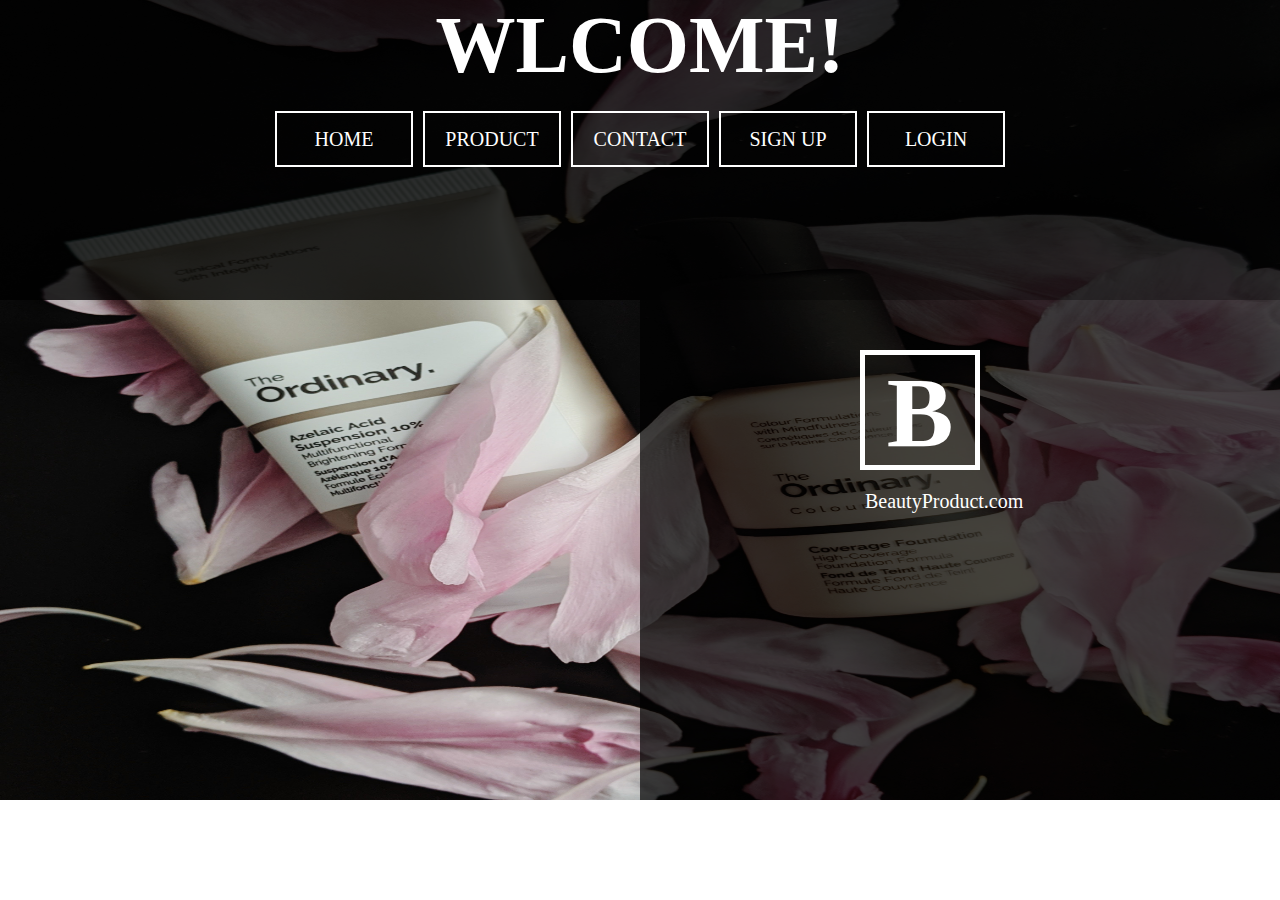
<file: index.html>
<!DOCTYPE html>
<html>
<head>
<meta lang="en-us">
<meta name="keywords" content="BEAUTYPRODUCTS, BEAUTYPRODUCTS.COM">
<meta name="description" content="India largest shop you can purchase any beauty with our website">
<meta name="author" content="beautypoduction.com">
<meta name="viewport" content="width=device-width,initial-scale=1.0">
 <title>
home page</title>
<link rel="stylesheet" href="style.css">
</head>
<body>



<!--nav --> 
    <nav>
        <h1 id="welcome">WLCOME!</h1>
        <table id="manu" align="center" cellspacing="10">

            <tr>
             <td id="item"><a href="index.html">HOME</td> </a>
             <td id="item"> <a href="product.html">PRODUCT</td></a>
             <td id="item"><a href="contact us.html"> CONTACT</td></a>
             <td id="item"><a href="sign up.html"> SIGN UP</td></a>
             <td id="item"><a href="login.html"> LOGIN</td></a>
            </tr>
        </table>
    </nav>
    <!--nav -->

<section>
<div id="logo">
<h1 id="text"> B</h1>
<p id="com">BeautyProduct.com</p>
</div>
</section>
  


</body>
</html>
</file>
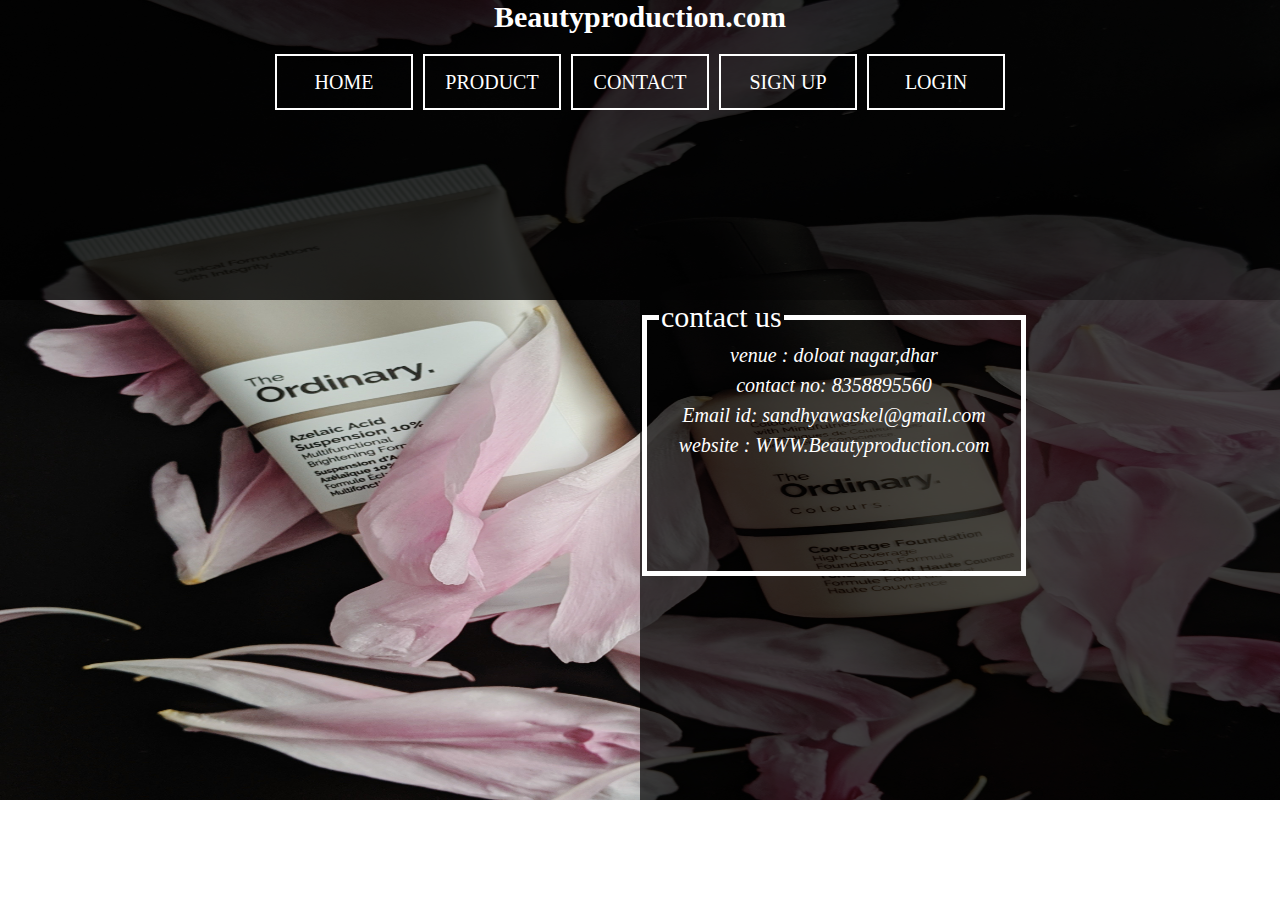
<file: contact us.html>
<!DOCTYPE html>
<html>
<head>
<meta lang="en-us">
<meta name="keywords" content="BEAUTYPRODUCTS, BEAUTYPRODUCTS.COM">
<meta name="description" content="India largest shop you can purchase any beauty with our website">
<meta name="author" content="beautypoduction.com">
<meta name="viewport" content="width=device-width,initial-scale=1.0">
 <title>
home page</title>
<link rel="stylesheet" href="style.css">
</head>
<body>



<!--nav --> 
    <nav>
        <h1  id="f">Beautyproduction.com</h1>
        <table id="manu" align="center" cellspacing="10">

            <tr>
             <td id="item"><a href="index.html">HOME</td> </a>
             <td id="item"> <a href="product.html">PRODUCT</td></a>
             

             <td id="item"><a href="contact us.html"> CONTACT</td></a>
             <td id="item"><a href="sign up.html"> SIGN UP</td></a>
             <td id="item"><a href="login.html"> LOGIN</td></a>
            </tr>
        </table>
    </nav>
    <!--nav -->

<section id="ctcus">
    <fieldset ><legend>contact us</legend>
        <address id="contactus"> 
            venue : doloat nagar,dhar <br>
            contact no: 8358895560<br>
            Email id: sandhyawaskel@gmail.com<br>
            website : WWW.Beautyproduction.com



        </address>
        
    
    </fieldset> 

</section>
  


</body>
</html>
</file>
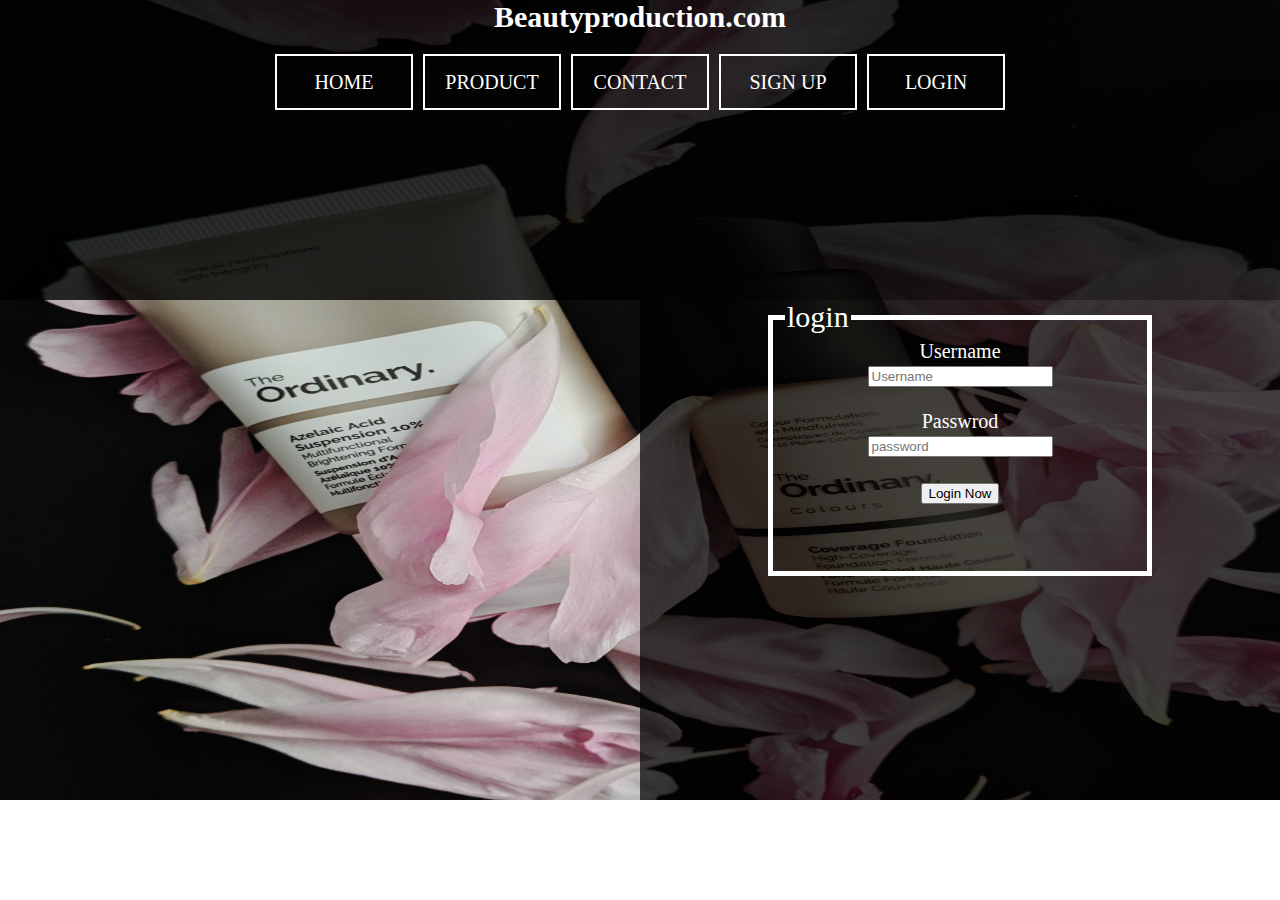
<file: login.html>
<!DOCTYPE html>
<html>
<head>
<meta lang="en-us">
<meta name="keywords" content="BEAUTYPRODUCTS, BEAUTYPRODUCTS.COM">
<meta name="description" content="India largest shop you can purchase any beauty with our website">
<meta name="author" content="beautypoduction.com">
<meta name="viewport" content="width=device-width,initial-scale=1.0">
 <title>
home page</title>
<link rel="stylesheet" href="style.css">
</head>
<body>



<!--nav --> 
    <nav>
        <h1  id="f">Beautyproduction.com</h1>
        <table id="manu" align="center" cellspacing="10">

            <tr>
             <td id="item"><a href="index.html">HOME</td> </a>
             <td id="item"> <a href="product.html">PRODUCT</td></a>
             <td id="item"><a href="contact us.html"> CONTACT</td></a>
             <td id="item"><a href="sign up.html"> SIGN UP</td></a>
             <td id="item"><a href="login.html"> LOGIN</td></a>
            </tr>
        </table>
    </nav>
    <!--nav -->

<section id="login"><center>
    <fieldset >
        <legend > login</legend>
        <form id="us">
            Username<br><input type="text" name="username" placeholder="Username"><br><br>
            Passwrod<br><input type="password" name="password" placeholder="password"><br><br>
            <input type="submit" value="Login Now">

        </form>
        
    </center>
    </fieldset> 

</section>
  


</body>
</html>
</file>
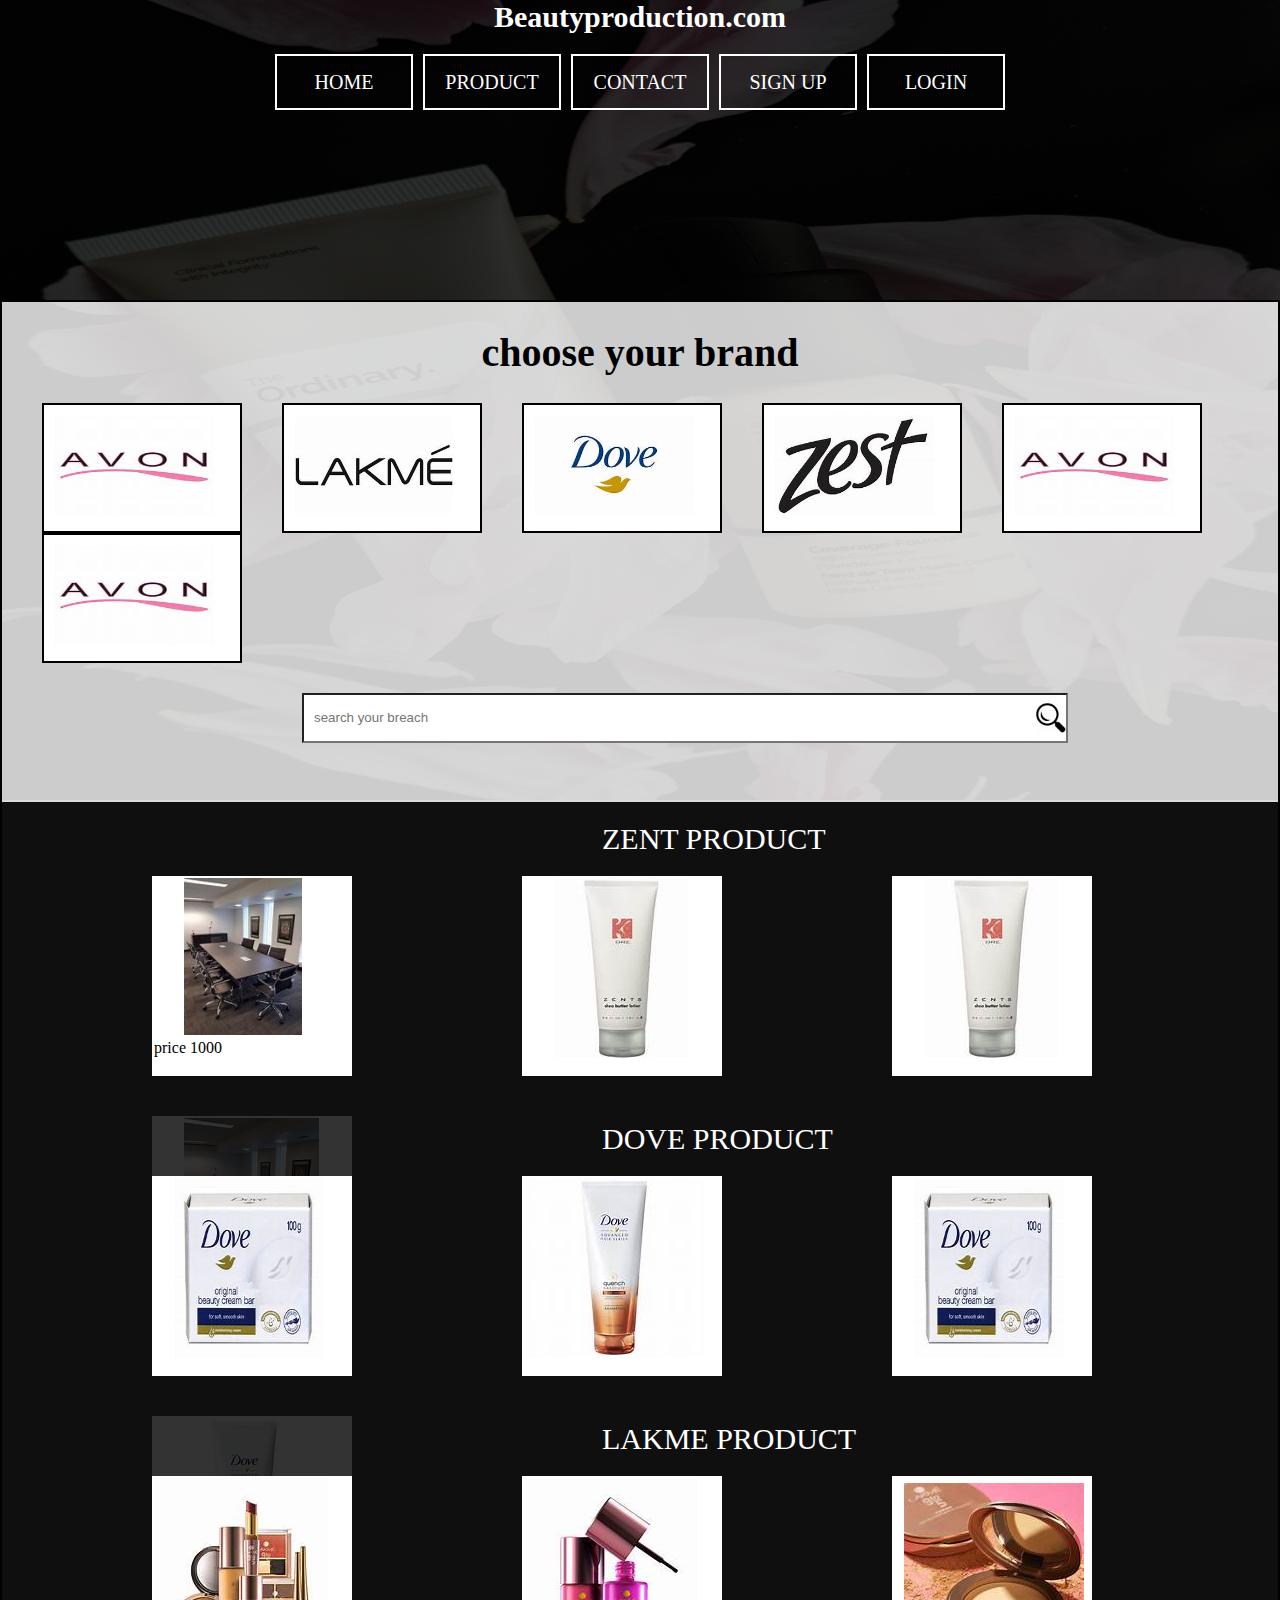
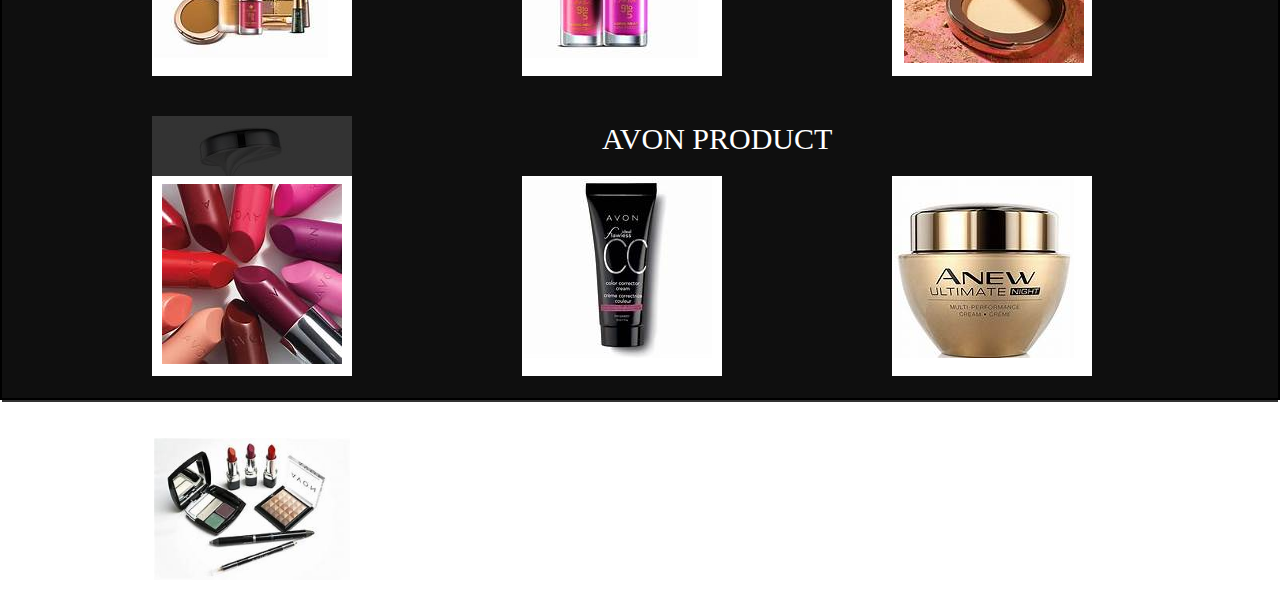
<file: product.html>
<!DOCTYPE html>
<html>
<head>
<meta lang="en-us">
<meta name="keywords" content="BEAUTYPRODUCTS, BEAUTYPRODUCTS.COM">
<meta name="description" content="India largest shop you can purchase any beauty with our website">
<meta name="author" content="beautypoduction.com">
<meta name="viewport" content="width=device-width,initial-scale=1.0">
 <title>
home page</title>
<link rel="stylesheet" href="style.css">
<link rel="stylesheet" href="https://cdnjs.cloudflare.com/ajax/libs/font-awesome/6.4.0/css/all.min.css" integrity="sha512-iecdLmaskl7CVkqkXNQ/ZH/XLlvWZOJyj7Yy7tcenmpD1ypASozpmT/E0iPtmFIB46ZmdtAc9eNBvH0H/ZpiBw==" crossorigin="anonymous" referrerpolicy="no-referrer" />
</head>
<body>



<!--nav --> 
    <nav>
        <h1  id="f">Beautyproduction.com</h1>
        <table id="manu" align="center" cellspacing="10">

            <tr>
             <td id="item"><a href="index.html">HOME</td> </a>
             <td id="item"> <a href="product.html">PRODUCT</td></a>
             <td id="item"><a href="contact us.html"> CONTACT</td></a>
             <td id="item"><a href="sign up.html"> SIGN UP</td></a>
             <td id="item"><a href="login.html"> LOGIN</td></a>
            </tr>
        </table>
    </nav>
    <!--nav-->
<section id="product1">
    <div id="brand"> 

        <h1 id="choose">choose your brand</h1>
        <div id="brandpic">
           <a href="#product11"> <img src="images/avon.jpeg" id="ma2" ></a>
        </div>
        <div id="brandpic">
           <a href="#product8"> <img src="images/lakme.jpeg" id="ma2"></a>
        </div>
        <div id="brandpic">
           <a href="#product7"> <img src="images/dove.jpeg" id="ma3"></a>
        </div>
        <div id="brandpic">
            <a href="#product6"><img src="images/zent.jpeg" id="ma2"></a>
        </div>
        <div id="brandpic">
            <a href="#product11"><img src="images/avon.jpeg" id="ma2"></a>
            </div>
        <div id="brandpic">
            <a href="#product11"><img src="images/avon.jpeg" id="ma2"></a>
        </div>
        <form>
           <input type="search" name="search" id="search3"  placeholder="search your breach"> 


        </form>


    </div>
    <div id="product6">
       <div id="zent1"> ZENT PRODUCT</div> 
       
       

      <div id="box8">
           <img src="images/zent1.jpeg" width="60%"  id="zentt">
           <p id="price">price 1000</p>
           
           <i class="fa fa-shopping-cart" aria-hidden="true" ></i>

           
      </div>
       <div id="box8">
        <img src="images/zent3.jpeg" id="zentt">
            
       </div>
       <div id="box8">  <img src="images/zent3.jpeg" id="zentt"></div>
       <div id="box8">
            <img src="images/zent1.jpeg" id="zentt">
       </div>
   </div>


   <div id="product7">
       <div id="dove1"> DOVE PRODUCT</div> 
       
       

       <div id="box9"> <img src="images/dove1.jpeg" id="dovee"></div>
       <div id="box9"><img src="images/dove2.jpeg"  ></div>
       <div id="box9"><img src="images/dove1.jpeg" id="dovee" ></div>
       <div id="box9"><img src="images/dove2.jpeg" ></div>
   </div>

   <div id="product8">
       <div id="lakme1"> LAKME PRODUCT</div> 
       
       

       <div id="box10"> <img src="images/lakme1.jpeg" ></div>
       <div id="box10"> <img src="images/lakme2.jpeg" ></div>
       <div id="box10"> <img src="images/lakme3.jpeg" id="lakmeee" ></div>
       <div id="box10"><img src="images/lakme4.jpeg" id="lakmee" ></div>
   </div>
   
   <div id="product11">
       <div id="lakme1"> AVON PRODUCT</div> 
       
       

       <div id="box11"> <img src="images/avon1.jpeg" id="avonn" ></div>
       <div id="box11"><img src="images/avon2.jpeg" id="" ></div>
       <div id="box11"><img src="images/avon3.jpeg" id="" ></div>
       <div id="box11"><img src="images/avon4.jpeg" id="avonnn" ></div>
   </div>
   










    </div>

    
</section>




</body>
</html>
</file>
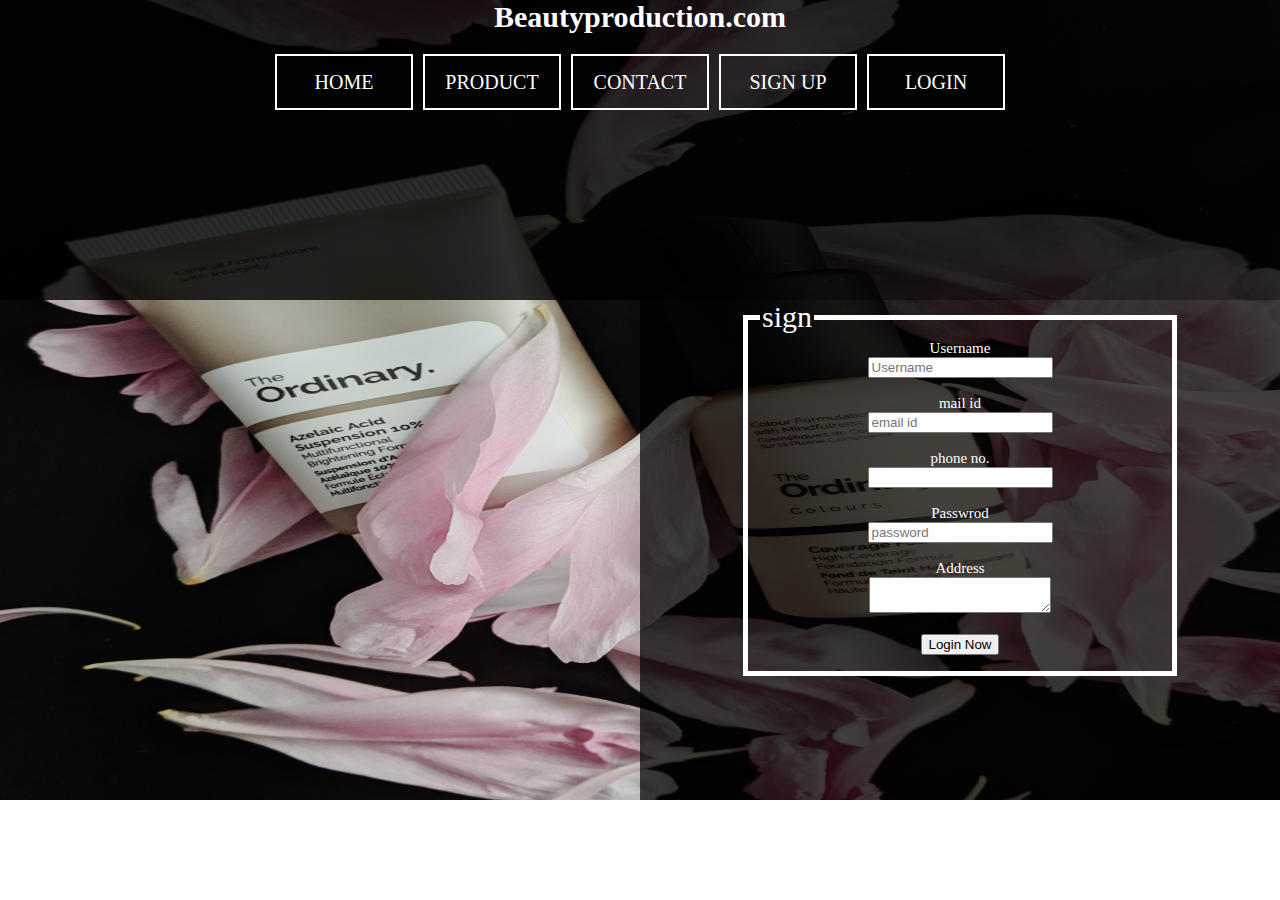
<file: sign up.html>
<!DOCTYPE html>
<html>
<head>
<meta lang="en-us">
<meta name="keywords" content="BEAUTYPRODUCTS, BEAUTYPRODUCTS.COM">
<meta name="description" content="India largest shop you can purchase any beauty with our website">
<meta name="author" content="beautypoduction.com">
<meta name="viewport" content="width=device-width,initial-scale=1.0">
 <title>
home page</title>
<link rel="stylesheet" href="style.css">
</head>
<body>



<!--nav --> 
    <nav>
        <h1  id="f">Beautyproduction.com</h1>
        <table id="manu" align="center" cellspacing="10">

            <tr>
             <td id="item"><a href="index.html">HOME</td> </a>
             <td id="item"> <a href="product.html">PRODUCT</td></a>
             <td id="item"><a href="contact us.html"> CONTACT</td></a>
             <td id="item"><a href="sign up.html"> SIGN UP</td></a>
             <td id="item"><a href="login.html"> LOGIN</td></a>
            </tr>
        </table>
    </nav>
    <!--nav -->

<section id="sign "><center>
    <fieldset id="singup" >
        <legend > sign</legend>
        <form id="usmp">
            Username<br><input type="text" name="username" placeholder="Username"><br><br>
            mail id<br><input type="Email" e="email" placeholder="email id"><br><br>
            phone no.<br> <input type="number" max="10" ><br><br>
            Passwrod<br><input type="password" maxlength="8" placeholder="password"><br><br>
            Address<br><textarea name="address"></textarea><br><br>
            <input type="submit" value="Login Now">

        </form>
        
    </center>
    </fieldset> 

</section>
  


</body>
</html>
</file>
<file: style.css>
body{
	background-image: url(images/bg-image.jpg);
	background-size: 100% 800px;
	background-repeat: no-repeat;
	padding: 0;
	margin: 0;
	background-attachment: fixed;

}


nav{
	width: 100%;
	height: 300px;
	background-color:rgb(0, 0, 0,0.8);
	float: left;
	box-sizing: content-box;
}
#welcome{
	font-size: 80px;
	text-align: center;
	color: white;
	padding: 0;
	margin: 0;
}
#manu{
	width: 750px;
	height: 30px;
	box-sizing: content-box;
	margin-top: 10px;


}
#item{
	width: 20%;
	height: 50px;
	border-width: 2px;
	border-color: white;
	box-sizing: content-box;
	border-style: solid;
	text-align: center;
}

#item:hover{
	background: red;
}


a{ color: white;
	text-decoration: none;
	font-size: 20px;

}


section{
	width: 50%;
	height: 500px;
	background-color:rgba(0,0,0,0.7);
	float: right;
}



#logo{
	width: 120px;
	height: 120px;
	border-style: solid;
	border-width: 5px;
	float: right;
	box-sizing: border-box;
	border-color: white;
	text-align: center;
	margin-right: 300px;
	margin-top: 50px;

}
#text{
	padding: 0;
	margin: 0;
	font-size: 100px;
	color: white;


}
#com{
	font-size: 20px;
	color: white;}



/*#login*/



#f{
	color: white;
	text-align: center;
	font-size:30px;
	padding: 0;
	margin: 0;

}

fieldset {
	width: 350px;
	height: 250px;
	border-width: 5px;
	border-style: solid;
	border-color: white;
}
#login{
	padding: 0;
	margin: 0;
}
legend{
	font-family: century gothic;
	font-size: 30px;
	color: white;


}
#us{
	font-size: 20px;
	color: white;
	
}




#sign{
	
	padding: 0;
	margin: 0;
}
#usmp{
	font-size: 15px;
	color: white;

}
#singup{
	width: 400px;
	height: 350px;
	border-width: 5px;
	border-style: solid;
	border-color: white;
}
/*contact us */

#ctcus{
	width: 50%;
	height: 500px;
	background-color:rgba(0,0,0,0.7);
	float: right;



}



#contactus{
	font-size: 20px;
	color: white;
	text-align: center;
	
	line-height: 30px;
	box-sizing: border-box;
}



#product1{
	width: 100%;
	height: 1700px;
	border-width: 2px;
	border-style: solid;
	
	float: left;
	box-sizing: border-box



}
#brand{
	width: 100%;
	height: 500px;
	background-color: rgba(255, 255, 255, 0.8);
	float: left;
	box-sizing: border-box;


}
#choose{
text-align: center;
font-size: 40px;


}
#brandpic{

	width: 200px;
	height: 130px;
	border-style: solid;
	border-width: 2px;
	float:left;
	margin-left:40px ;
	box-sizing: border-box;
	background-color: white;


}
#ma2{
	width: 160px;
	height: 100px;
	margin: 10px;
	
}
#ma3{
	width: 160px;
	height: 100px;
	margin: 10px;
}

#search3{
	margin-top: 30px;
	margin-left: 300px;
	float: left;

	width: 60%;
	height: 50px;
	padding: 10px;
	background-image: url(images/search.jpeg);
	background-repeat: no-repeat;
	background-size: 30px 30px;
	background-position: right;


}

#product6{
	width: 100%;
	height: 300px;
	float: left;
	box-sizing: border-box;
	background-color: rgba(0, 0, 0, 0.8);

}
#zent1{
font-size: 30px;
color: white;
margin-left: 600px;
margin-top: 20px;
}

#box8{
width: 200px;
height: 200px;
border-style: solid;
border-width: 2px;
box-sizing: border-box;
float: left;
border-color: white;
margin: 20px;
margin-left: 150px;
background-color: white;


}
#product7{
	width: 100%;
	height: 300px;
	float: left;
	box-sizing: border-box;
	background-color: rgba(0, 0, 0, 0.8);

}
#dove1{
font-size: 30px;
color: white;
margin-left: 600px;
margin-top: 20px;
}

#box9{
width: 200px;
height: 200px;
border-style: solid;
border-width: 2px;
box-sizing: border-box;
float: left;
border-color: white;
margin: 20px;
margin-left: 150px;
background-color: white;}


#product8{
	width: 100%;
	height: 300px;
	float: left;
	box-sizing: border-box;
	background-color: rgba(0, 0, 0, 0.8);

}
#lakme1{
font-size: 30px;
color: white;
margin-left: 600px;
margin-top: 20px;
}

#box10{
width: 200px;
height: 200px;
border-style: solid;
border-width: 2px;
box-sizing: border-box;
float: left;
border-color: white;
margin: 20px;
margin-left: 150px;
 background-color: white;}



#product11{
	width: 100%;
	height: 300px;
	float: left;
	box-sizing: border-box;
	background-color: rgba(0, 0, 0, 0.8);

}
#avon1{
font-size: 30px;
color: white;
margin-left: 600px;
margin-top: 20px;
}

#box11{
width: 200px;
height: 200px;
border-style: solid;
border-width: 2px;
box-sizing: border-box;
float: left;
border-color: white;
margin: 20px;
margin-left: 150px;
background-color: white;}



#zentt{


margin-left: 30px;


}
#dovee{
	width: 150px;
	height: 180px;
	margin-left: 20px;


}
#lakmeee{
	margin-left: 10px;
	margin-top: 5px;

}
#lakmee{
	margin-left: 30px;
}
#avonn{
	margin-left: 8px;
	margin-top: 6px;
}
#avonnn{

	width: 100%;
	margin-top: 20px;
	}
#price{

	color: black;
	padding: 0;
	margin: 0;
	float: left;

	
}
#buy{
	float: right;
}
</file>
